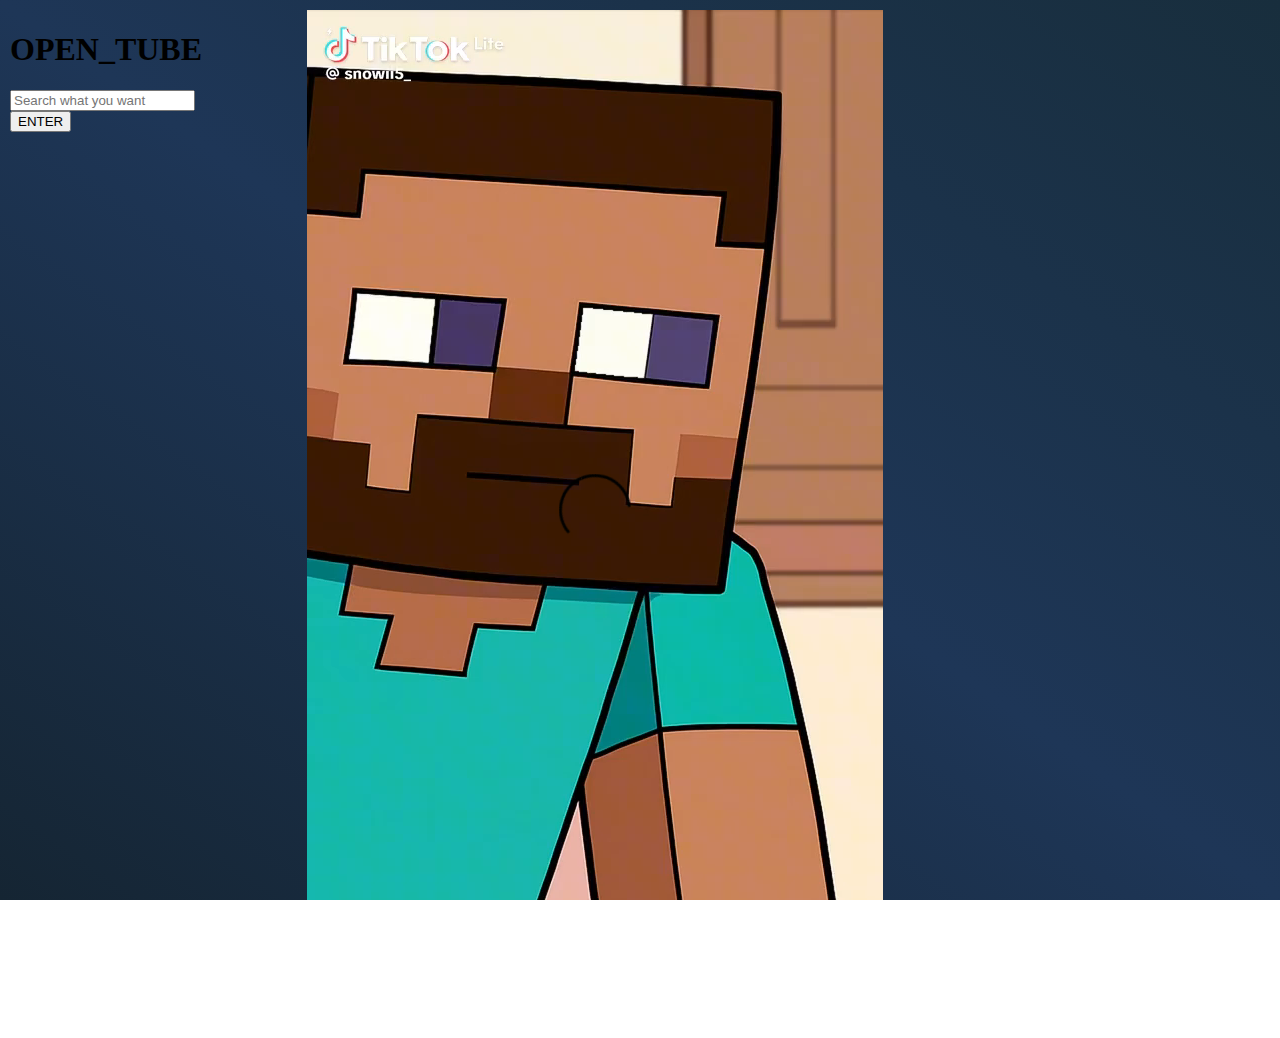
<file: templates/main_page/index.html>
<!DOCTYPE html>
<html lang="en">
    <head>
        <title>Open_Tube</title>
        <link rel="stylesheet" type="text/css" href="/static/main_page/main.css">
    </head>
    <body>
        <div class="parent">
            <div class="div1">
                <div id="OPEN_TUBE_logo">
                    <h1>OPEN_TUBE</h1>
                </div>
                <div id="SEARCH">
                    <input type="search" id="SEARCH_POLL" name="q" placeholder="Search what you want" />
                    <button id="ENTER_SEARCH">ENTER</button>
                </div>
            </div>
            <div class="div2">

            </div>
            <div class="div3">
                <div class="video_container">
                    <video id="Video_1" src="/static/uploads/video_2.mp4" controls>
                    </video>
                </div>
            </div>
        </div> 
    </body>
</html>
</file>
<file: static/main_page/main.css>
html, body{
    min-width: 100%;
    min-height: 100%;

    width: 100%;
    height: 100%;

    overflow: hidden;
    margin: 0;
}
body{
    background-image: linear-gradient(35deg, #152533, #1e3657, #182e3d);

}


.parent {
    display: grid;
    grid-template-columns: repeat(7, 1fr);
    grid-template-rows: repeat(7, 1fr);
    gap: 8px;

    max-width: calc(100% - 20px);
    max-height: calc(100% - 20px);

    width: 100%;
    height: 100%;

    margin: 10px;
}
    
.top_panel {
    grid-column: span 7 / span 7;

    background-color: rgba(0, 0, 0, 0.25);

    border-radius: 5px;

    display: flex;
    align-items: center;
    justify-content: space-between;
    position: relative;

}
.logo{
    color: white;
    margin-left: 20px;
}

.search{
    position: absolute;
    left: 50%;
    transform: translateX(-50%);
}

.search input{
    font-size: medium;

    background-color: #d8d8d8;

    width: 250px;
    height: 25px;

    border: 2px solid white;
    border-radius: 5px;

    transition: all 0.3s ease;
}
.search input:hover{
    box-shadow: 0 0 20px #d8d8d8;

    transition: all 0.3s ease;
}
.search input:focus{
    outline: none;
    box-shadow: 0 0 14px #d8d8d8;

    transition: all 0.3s ease;
}

.search button{
    outline: none;
    border: none;
    border-radius: 5px;

    width: 55px;
    height: 30px;

    transition: all 0.3s ease;
}
.search button:hover{
    outline: none;
    border: none;

    box-shadow: 0 0 16px #d8d8d8;

    transition: all 0.3s ease;
}
.search button:active{
    box-shadow: 0 0 20px #d8d8d8;

    transition: all 0.3s ease;
}



.left_panel {
    grid-row: span 6 / span 6;
    grid-row-start: 2;

    background-color: rgba(0, 0, 0, 0.25);

    border-radius: 5px;
}

.video_panel {
    grid-column: span 6 / span 6;
    grid-row: span 6 / span 6;
    grid-row-start: 2;

    background-color: rgba(0, 0, 0, 0.25);

    border-radius: 5px;
}
</file>
